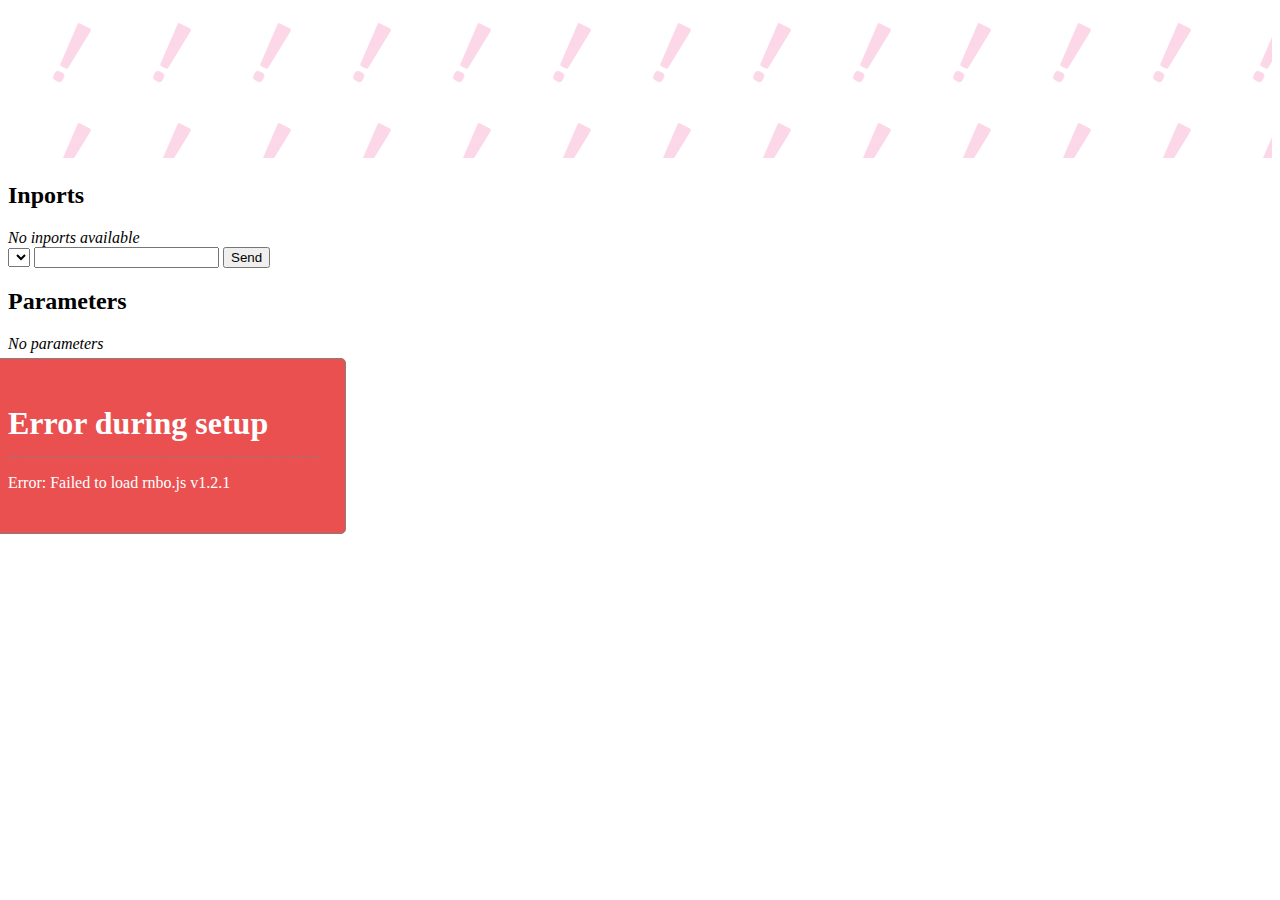
<file: index.html>
<!DOCTYPE html>
<html lang="en">
<head>
    <meta charset="utf-8">
    <meta name="viewport" content="width=device-width, initial-scale=1, shrink-to-fit=no">
    <meta name="theme-color" content="#000000">
    <meta name="rnbo-version" content="1.0.0-alpha.5">
    <!-- <link rel="stylesheet" href="style/style.css"> -->
    <title>RNBO Web Export</title>
</head>

<body>
    <noscript>You need to enable JavaScript to run this app.</noscript>
    <svg id="background" width="100%" height="100%"></svg>
    <div id="rnbo-root">
        <div id="rnbo-inports">
            <h2>Inports</h2>
            <em id="no-inports-label">No inports available</em>
            <form id="inport-form" className="inport">
                <div className="inport-input">
                    <select id="inport-select"></select>
                    <input id="inport-text" type="text"></input>
                    <input id="inport-submit" className="smallButton" type="submit" value="Send"/>
                </div>
            </form>
        </div>
        <div id="rnbo-parameter-sliders">
            <h2>Parameters</h2>
            <em id="no-param-label">No parameters</em>
        </div>
    </div>

    <!-- Load the script that creates the RNBO device  -->
    <!-- Uncomment if you know the version of your exported RNBO patch to avoid dynamic loading -->
    <!-- <script type="text/javascript" src="https://cdn.cycling74.com/rnbo/latest/rnbo.min.js"></script> -->

    <!-- (Optional) The guardrails.js script isn't required for RNBO to work, and you can skip including it -->
    <!-- It simply offers some helpful error messages for common problems -->
    <script type="text/javascript" src="static/js/guardrails.js"></script>

    <!-- Import RNBO Engine Wrapper -->
    <!-- Make sure to include the RNBO engine version to the version of your exported code, found in rnbopackage.json -->
    <script type="text/javascript" src="static/js/app.js"></script>
</body>
</html>
</file>
